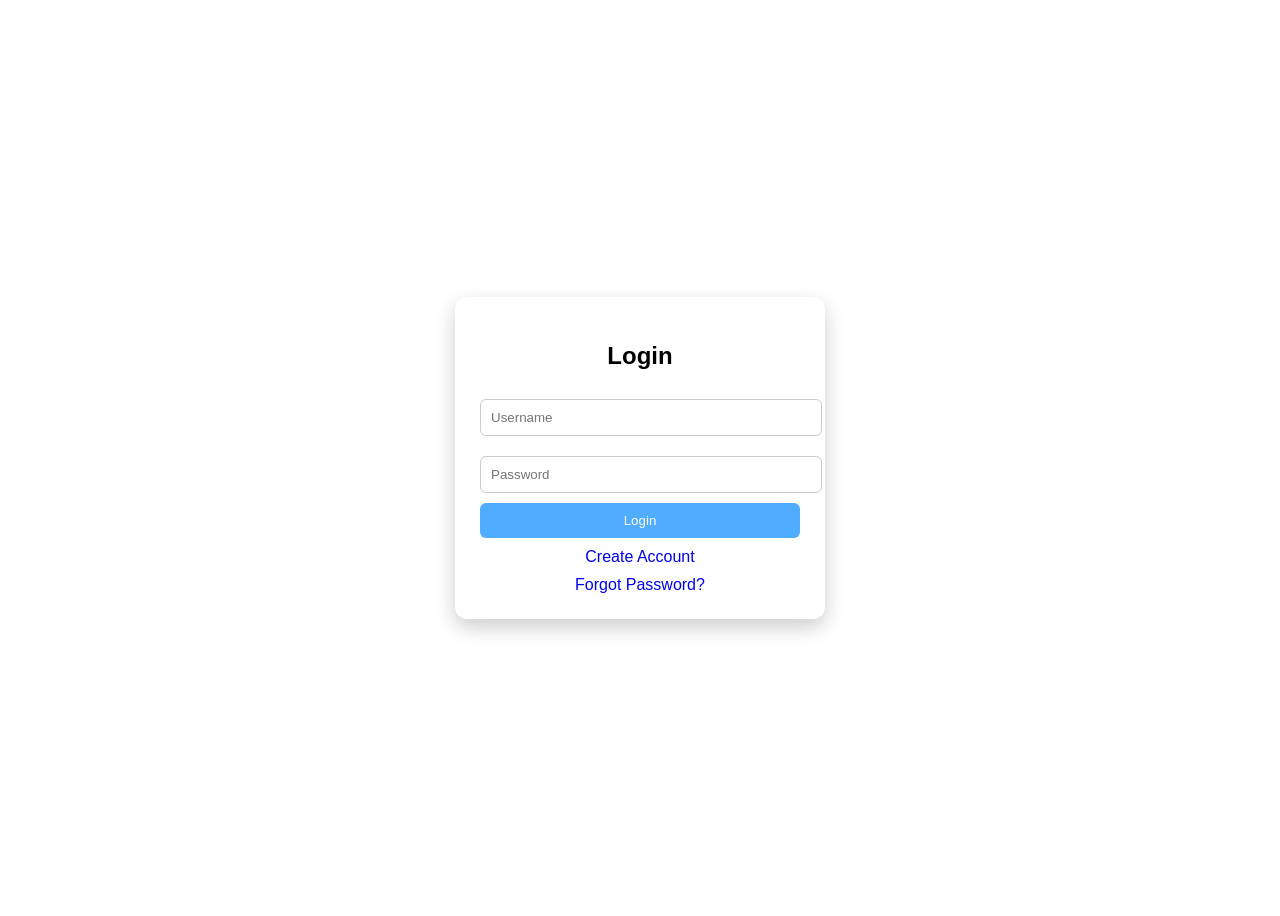
<file: index.html>
<!DOCTYPE html>
<html>
<head>
  <title>Login</title>
  <link rel="stylesheet" href="style.css">
</head>
<body>

<div class="container">
  <h2>Login</h2>
  <div class="error" id="loginError"></div>

  <input type="text" id="loginUser" placeholder="Username">
  <input type="password" id="loginPass" placeholder="Password">

  <button onclick="login()">Login</button>

  <a href="register.html">Create Account</a>
  <a href="forget.html">Forgot Password?</a>
</div>

<script src="app.js"></script>
</body>
</html>
</file>
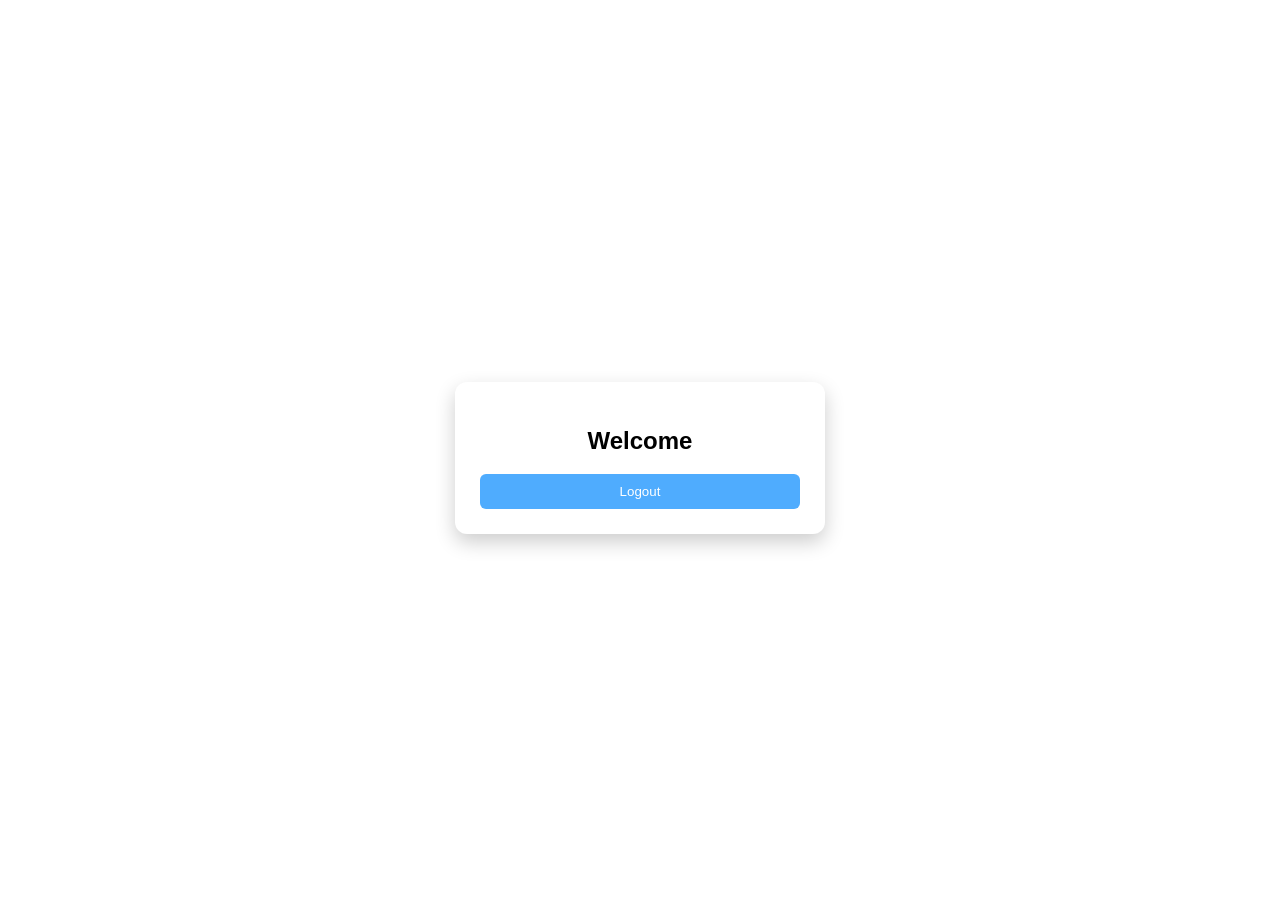
<file: dashboad.html>
<!DOCTYPE html>
<html>
<head>
  <title>Dashboard</title>
  <link rel="stylesheet" href="style.css">
</head>
<body>

<div class="container">
  <h2>Welcome</h2>
  <p id="userDisplay"></p>
  <button onclick="logout()">Logout</button>
</div>

<script src="app.js"></script>
</body>
</html>
</file>
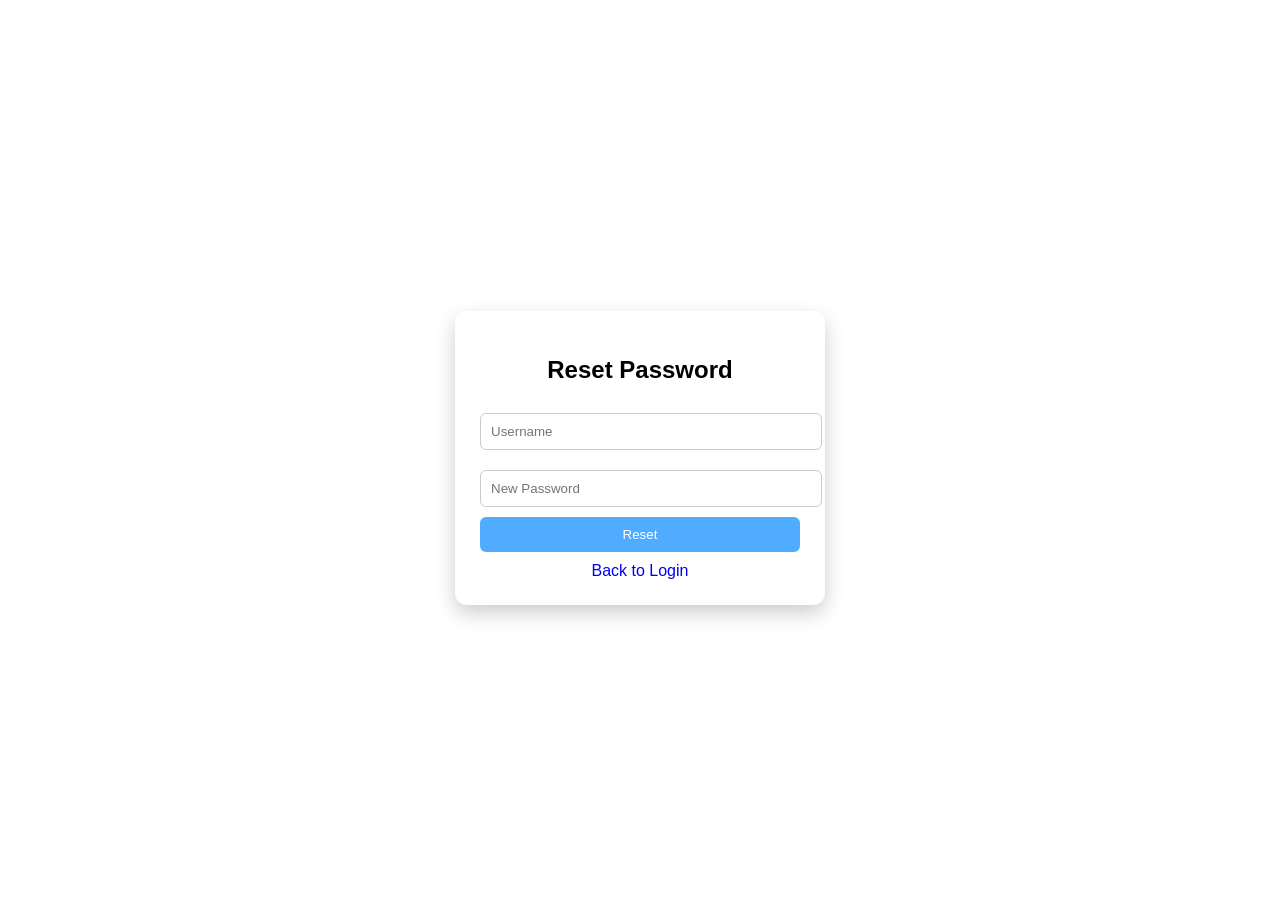
<file: forget.html>
<!DOCTYPE html>
<html>
<head>
  <title>Reset Password</title>
  <link rel="stylesheet" href="style.css">
</head>
<body>

<div class="container">
  <h2>Reset Password</h2>
  <div class="error" id="fpError"></div>

  <input type="text" id="fpUser" placeholder="Username">
  <input type="password" id="fpPass" placeholder="New Password">

  <button onclick="resetPassword()">Reset</button>

  <a href="index.html">Back to Login</a>
</div>

<script src="app.js"></script>
</body>
</html>
</file>
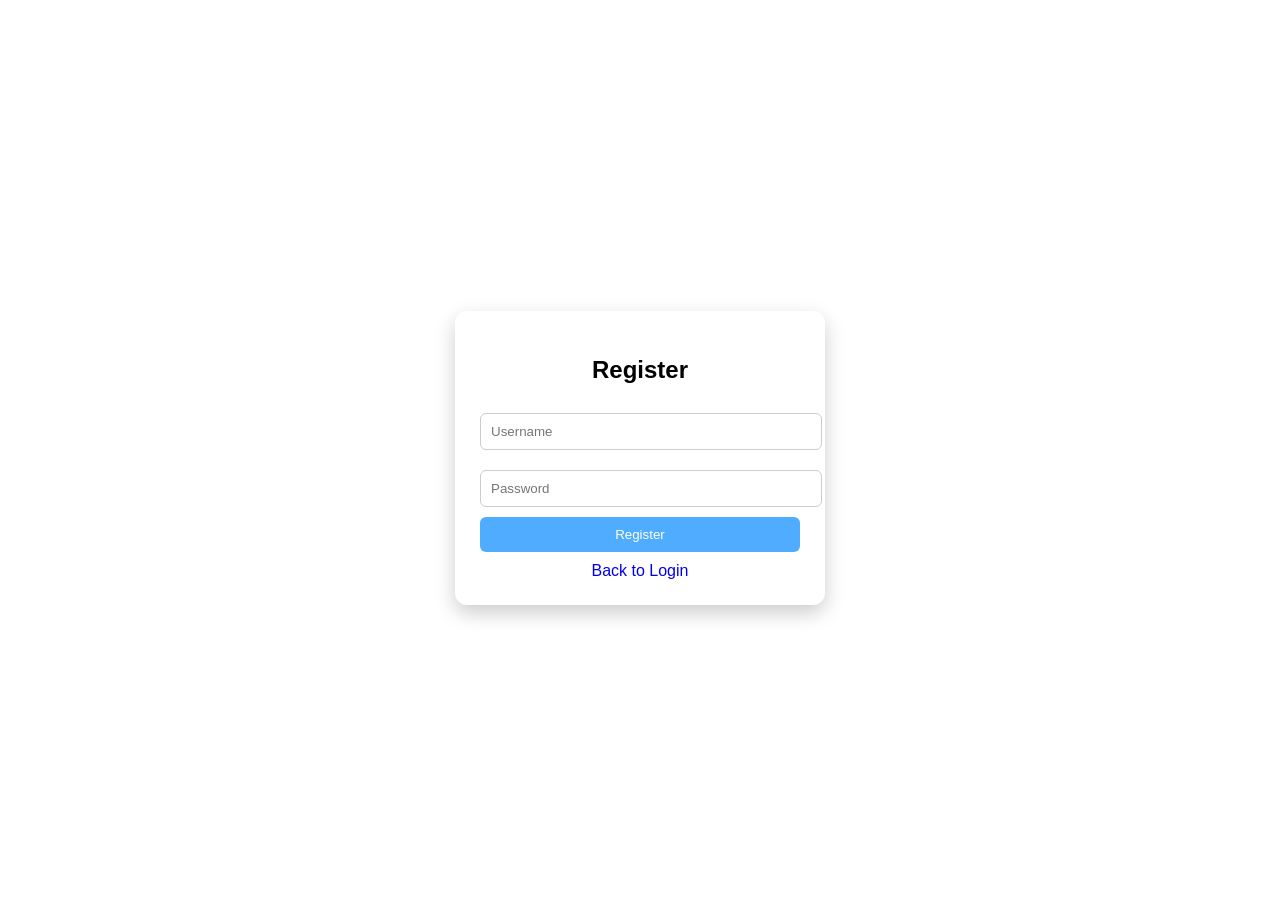
<file: register.html>
<!DOCTYPE html>
<html>
<head>
  <title>Register</title>
  <link rel="stylesheet" href="style.css">
</head>
<body>

<div class="container">
  <h2>Register</h2>
  <div class="error" id="regError"></div>

  <input type="text" id="regUser" placeholder="Username">
  <input type="password" id="regPass" placeholder="Password">

  <button onclick="register()">Register</button>

  <a href="index.html">Back to Login</a>
</div>

<script src="app.js"></script>
</body>
</html>
</file>
<file: style.css>
body {
  font-family: Arial, sans-serif;
  background: linear-gradient(135deg, #ffffff, #ffffff);
  height: 100vh;
  display: flex;
  justify-content: center;
  align-items: center;
}

.container {
  background: white;
  padding: 25px;
  width: 320px;
  border-radius: 12px;
  box-shadow: 0 8px 20px rgba(0,0,0,0.2);
}

h2 {
  text-align: center;
}

input {
  width: 100%;
  padding: 10px;
  margin: 10px 0;
  border-radius: 6px;
  border: 1px solid #ccc;
}

button {
  width: 100%;
  padding: 10px;
  background: #4facfe;
  color: white;
  border: none;
  border-radius: 6px;
  cursor: pointer;
}

button:hover {
  background: #007bff;
}

a {
  display: block;
  text-align: center;
  margin-top: 10px;
  text-decoration: none;
}

.error {
  color: red;
  font-size: 14px;
  text-align: center;
}
</file>
